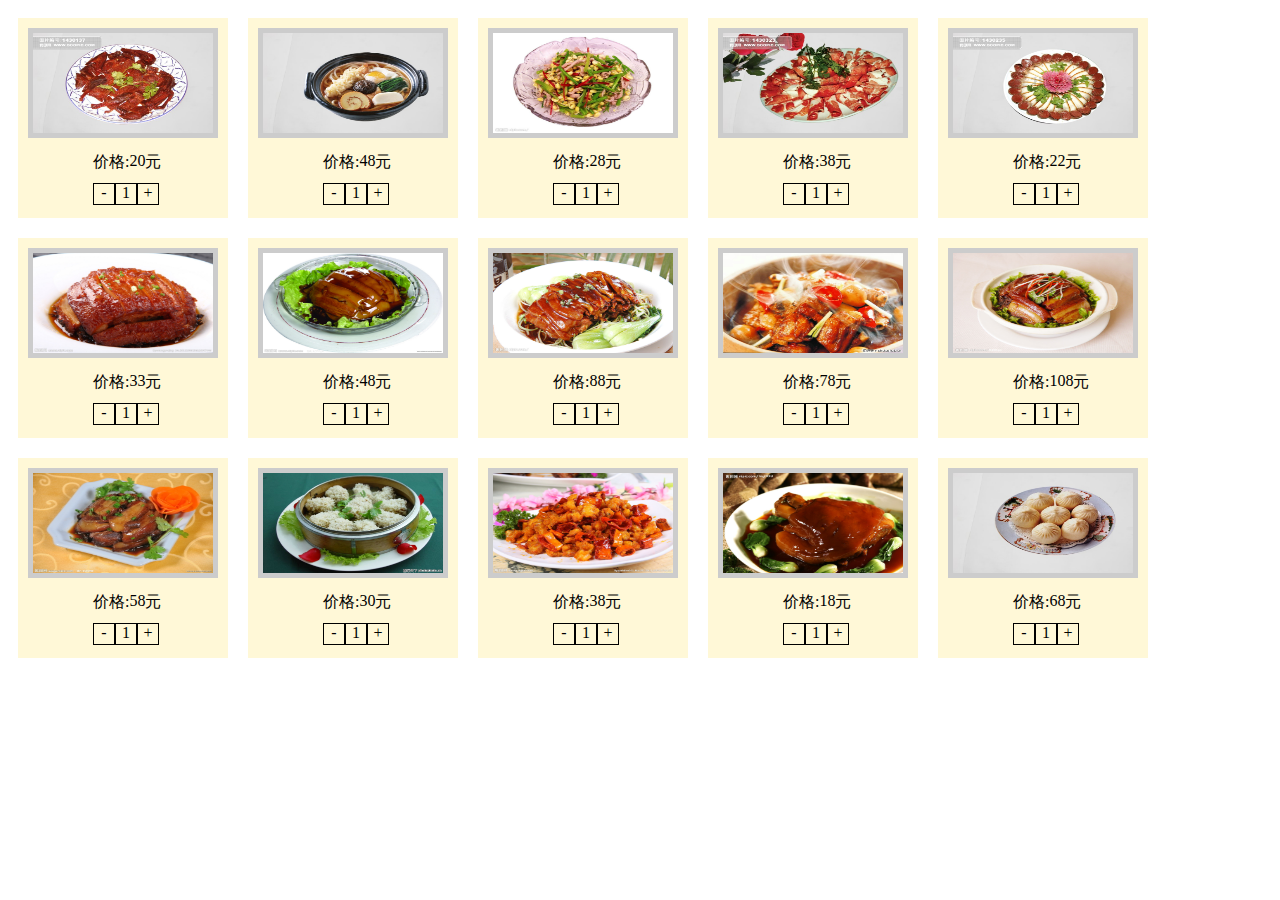
<file: FMSWeb/FoodMenu/menu.html>
﻿<!DOCTYPE html>
<html xmlns="http://www.w3.org/1999/xhtml">
<head>
    <title></title>
    <link href="cardView.css" rel="stylesheet" />
</head>
<body>
    <div class="cardView">
        <div class="cardItem">
            <a class="image">
                <img class="foodImage" src="img/1.jpg" style="height:100px;width:180px;" />
            </a>
            <div class="priceZone">
                <label>价格:</label>
                <label>20</label>
                <label>元</label>
            </div>
            <div class="toolbar">
                <![CDATA[]]>
                <div class="toolbarItem"><a>-</a></div>
                <div class="toolbarItem">1</div>
                <div class="toolbarItem"><a>+</a></div>
            </div>
        </div>
        <div class="cardItem">
            <a class="image">
                <img class="foodImage" src="img/2.jpg" style="height:100px;width:180px;" />
            </a>
            <div class="priceZone">
                <label>价格:</label>
                <label>48</label>
                <label>元</label>
            </div>
            <div class="toolbar">
                <![CDATA[]]>
                <div class="toolbarItem"><a>-</a></div>
                <div class="toolbarItem">1</div>
                <div class="toolbarItem"><a>+</a></div>
            </div>
        </div>
        <div class="cardItem">
            <a class="image">
                <img class="foodImage" src="img/3.jpg" style="height:100px;width:180px;" />
            </a>
            <div class="priceZone">
                <label>价格:</label>
                <label>28</label>
                <label>元</label>
            </div>
            <div class="toolbar">
                <![CDATA[]]>
                <div class="toolbarItem"><a>-</a></div>
                <div class="toolbarItem">1</div>
                <div class="toolbarItem"><a>+</a></div>
            </div>
        </div>
        <div class="cardItem">
            <a class="image">
                <img class="foodImage" src="img/4.jpg" style="height:100px;width:180px;" />
            </a>
            <div class="priceZone">
                <label>价格:</label>
                <label>38</label>
                <label>元</label>
            </div>
            <div class="toolbar">
                <![CDATA[]]>
                <div class="toolbarItem"><a>-</a></div>
                <div class="toolbarItem">1</div>
                <div class="toolbarItem"><a>+</a></div>
            </div>
        </div>
        <div class="cardItem">
            <a class="image">
                <img class="foodImage" src="img/5.jpg" style="height:100px;width:180px;" />
            </a>
            <div class="priceZone">
                <label>价格:</label>
                <label>22</label>
                <label>元</label>
            </div>
            <div class="toolbar">
                <![CDATA[]]>
                <div class="toolbarItem"><a>-</a></div>
                <div class="toolbarItem">1</div>
                <div class="toolbarItem"><a>+</a></div>
            </div>
        </div>
        <div class="cardItem">
            <a class="image">
                <img class="foodImage" src="img/6.jpg" style="height:100px;width:180px;" />
            </a>
            <div class="priceZone">
                <label>价格:</label>
                <label>33</label>
                <label>元</label>
            </div>
            <div class="toolbar">
                <![CDATA[]]>
                <div class="toolbarItem"><a>-</a></div>
                <div class="toolbarItem">1</div>
                <div class="toolbarItem"><a>+</a></div>
            </div>
        </div>
        <div class="cardItem">
            <a class="image">
                <img class="foodImage" src="img/7.jpg" style="height:100px;width:180px;" />
            </a>
            <div class="priceZone">
                <label>价格:</label>
                <label>48</label>
                <label>元</label>
            </div>
            <div class="toolbar">
                <![CDATA[]]>
                <div class="toolbarItem"><a>-</a></div>
                <div class="toolbarItem">1</div>
                <div class="toolbarItem"><a>+</a></div>
            </div>
        </div>
        <div class="cardItem">
            <a class="image">
                <img class="foodImage" src="img/8.jpg" style="height:100px;width:180px;" />
            </a>
            <div class="priceZone">
                <label>价格:</label>
                <label>88</label>
                <label>元</label>
            </div>
            <div class="toolbar">
                <![CDATA[]]>
                <div class="toolbarItem"><a>-</a></div>
                <div class="toolbarItem">1</div>
                <div class="toolbarItem"><a>+</a></div>
            </div>
        </div>
        <div class="cardItem">
            <a class="image">
                <img class="foodImage" src="img/9.jpg" style="height:100px;width:180px;" />
            </a>
            <div class="priceZone">
                <label>价格:</label>
                <label>78</label>
                <label>元</label>
            </div>
            <div class="toolbar">
                <![CDATA[]]>
                <div class="toolbarItem"><a>-</a></div>
                <div class="toolbarItem">1</div>
                <div class="toolbarItem"><a>+</a></div>
            </div>
        </div>
        <div class="cardItem">
            <a class="image">
                <img class="foodImage" src="img/10.jpg" style="height:100px;width:180px;" />
            </a>
            <div class="priceZone">
                <label>价格:</label>
                <label>108</label>
                <label>元</label>
            </div>
            <div class="toolbar">
                <![CDATA[]]>
                <div class="toolbarItem"><a>-</a></div>
                <div class="toolbarItem">1</div>
                <div class="toolbarItem"><a>+</a></div>
            </div>
        </div>
        <div class="cardItem">
            <a class="image">
                <img class="foodImage" src="img/11.jpg" style="height:100px;width:180px;" />
            </a>
            <div class="priceZone">
                <label>价格:</label>
                <label>58</label>
                <label>元</label>
            </div>
            <div class="toolbar">
                <![CDATA[]]>
                <div class="toolbarItem"><a>-</a></div>
                <div class="toolbarItem">1</div>
                <div class="toolbarItem"><a>+</a></div>
            </div>
        </div>
        <div class="cardItem">
            <a class="image">
                <img class="foodImage" src="img/12.jpg" style="height:100px;width:180px;" />
            </a>
            <div class="priceZone">
                <label>价格:</label>
                <label>30</label>
                <label>元</label>
            </div>
            <div class="toolbar">
                <![CDATA[]]>
                <div class="toolbarItem"><a>-</a></div>
                <div class="toolbarItem">1</div>
                <div class="toolbarItem"><a>+</a></div>
            </div>
        </div>
        <div class="cardItem">
            <a class="image">
                <img class="foodImage" src="img/13.jpg" style="height:100px;width:180px;" />
            </a>
            <div class="priceZone">
                <label>价格:</label>
                <label>38</label>
                <label>元</label>
            </div>
            <div class="toolbar">
                <![CDATA[]]>
                <div class="toolbarItem"><a>-</a></div>
                <div class="toolbarItem">1</div>
                <div class="toolbarItem"><a>+</a></div>
            </div>
        </div>
        <div class="cardItem">
            <a class="image">
                <img class="foodImage" src="img/14.jpg" style="height:100px;width:180px;" />
            </a>
            <div class="priceZone">
                <label>价格:</label>
                <label>18</label>
                <label>元</label>
            </div>
            <div class="toolbar">
                <![CDATA[]]>
                <div class="toolbarItem"><a>-</a></div>
                <div class="toolbarItem">1</div>
                <div class="toolbarItem"><a>+</a></div>
            </div>
        </div>
        <div class="cardItem">
            <a class="image">
                <img class="foodImage" src="img/15.jpg" style="height:100px;width:180px;" />
            </a>
            <div class="priceZone">
                <label>价格:</label>
                <label>68</label>
                <label>元</label>
            </div>
            <div class="toolbar">
                <![CDATA[]]>
                <div class="toolbarItem"><a>-</a></div>
                <div class="toolbarItem">1</div>
                <div class="toolbarItem"><a>+</a></div>
            </div>
        </div>
    </div>
</body>
</html>
</file>
<file: FMSWeb/FoodMenu/cardView.css>
﻿.cardView {
    width:100%;
}

.cardItem{
    display:inline-block;
    height:200px;
    width:210px;
    background-color:#FFF8D7;
    margin:10px;
    float:left;
}

.cardItem >.image{
    display:inline-block;
    /*height:100px;
    width:180px;*/
    background-color:azure;
    margin:10px;
}

.cardItem >.image > .foodImage{
    /*display:inline-block;
    height:100px;
    width:180px;*/
    text-align:center;
    border: 5px solid #ccc;  
    float: left;
    /*margin: 15px 0;*/  
    -webkit-transition: all 1s ease;  
    -moz-transition: all 1s ease;  
    -o-transition: all 1s ease; 

}

.cardItem >.image >.foodImage:hover{
    /*position:absolute;*/
    height:130px;
    width:300px;
    /*margin-top: 2px;*/  
    margin-left: -50px;
}

.cardItem >.image:hover img{
    
    
}

.cardItem >.toolbar{
    display:inline-block;
    height:50px;
    width:180px;
    margin:10px 0px 10px 75px;
    text-align:center;
}

.cardItem >.toolbar> .toolbarItem {
    display:inline-block;
    height:20px;
    width:20px;
    border:1px solid;
    float:left;
    text-align:center;    
}

.cardItem .toolbar .toolbarItem a{
    cursor:pointer;  
}

.priceZone {
    display:block;
    text-align:center;
    margin-left:75px;
}

.priceZone label{
    display:block;
    float:left;
}
</file>
